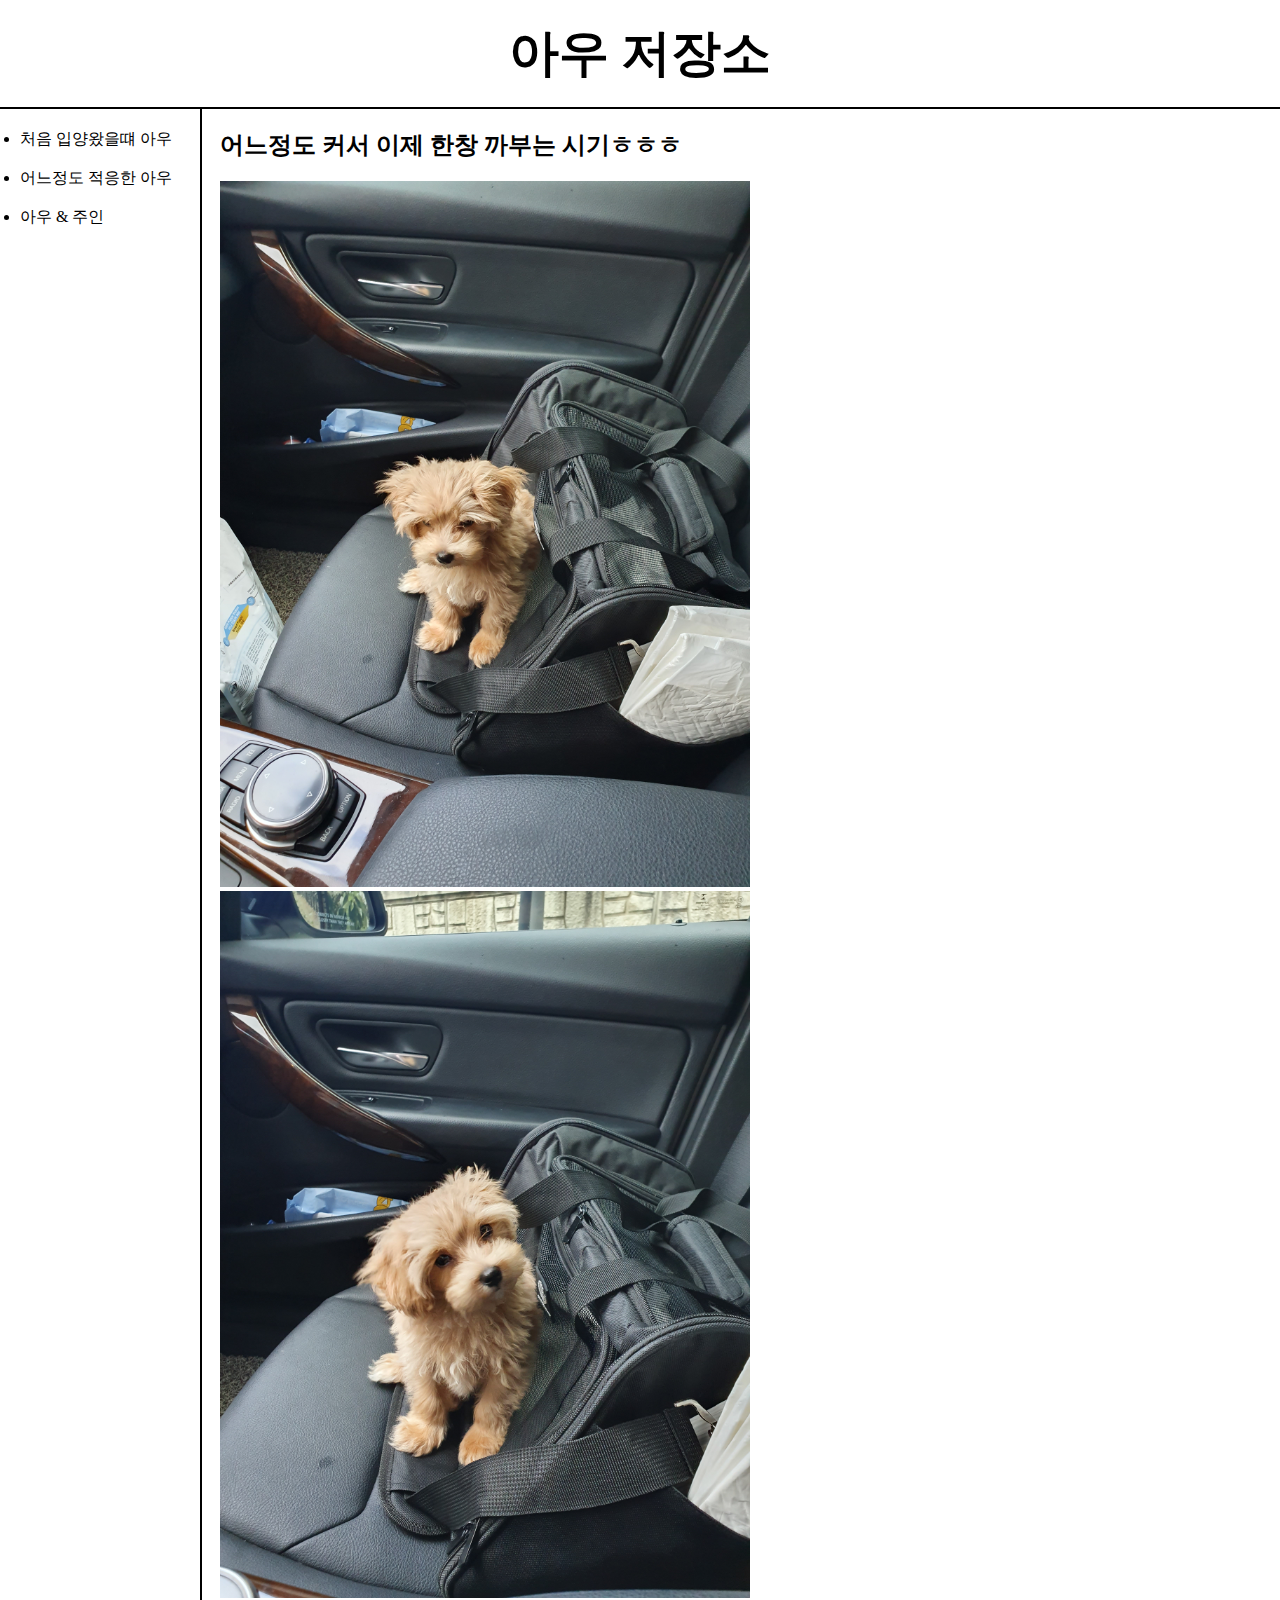
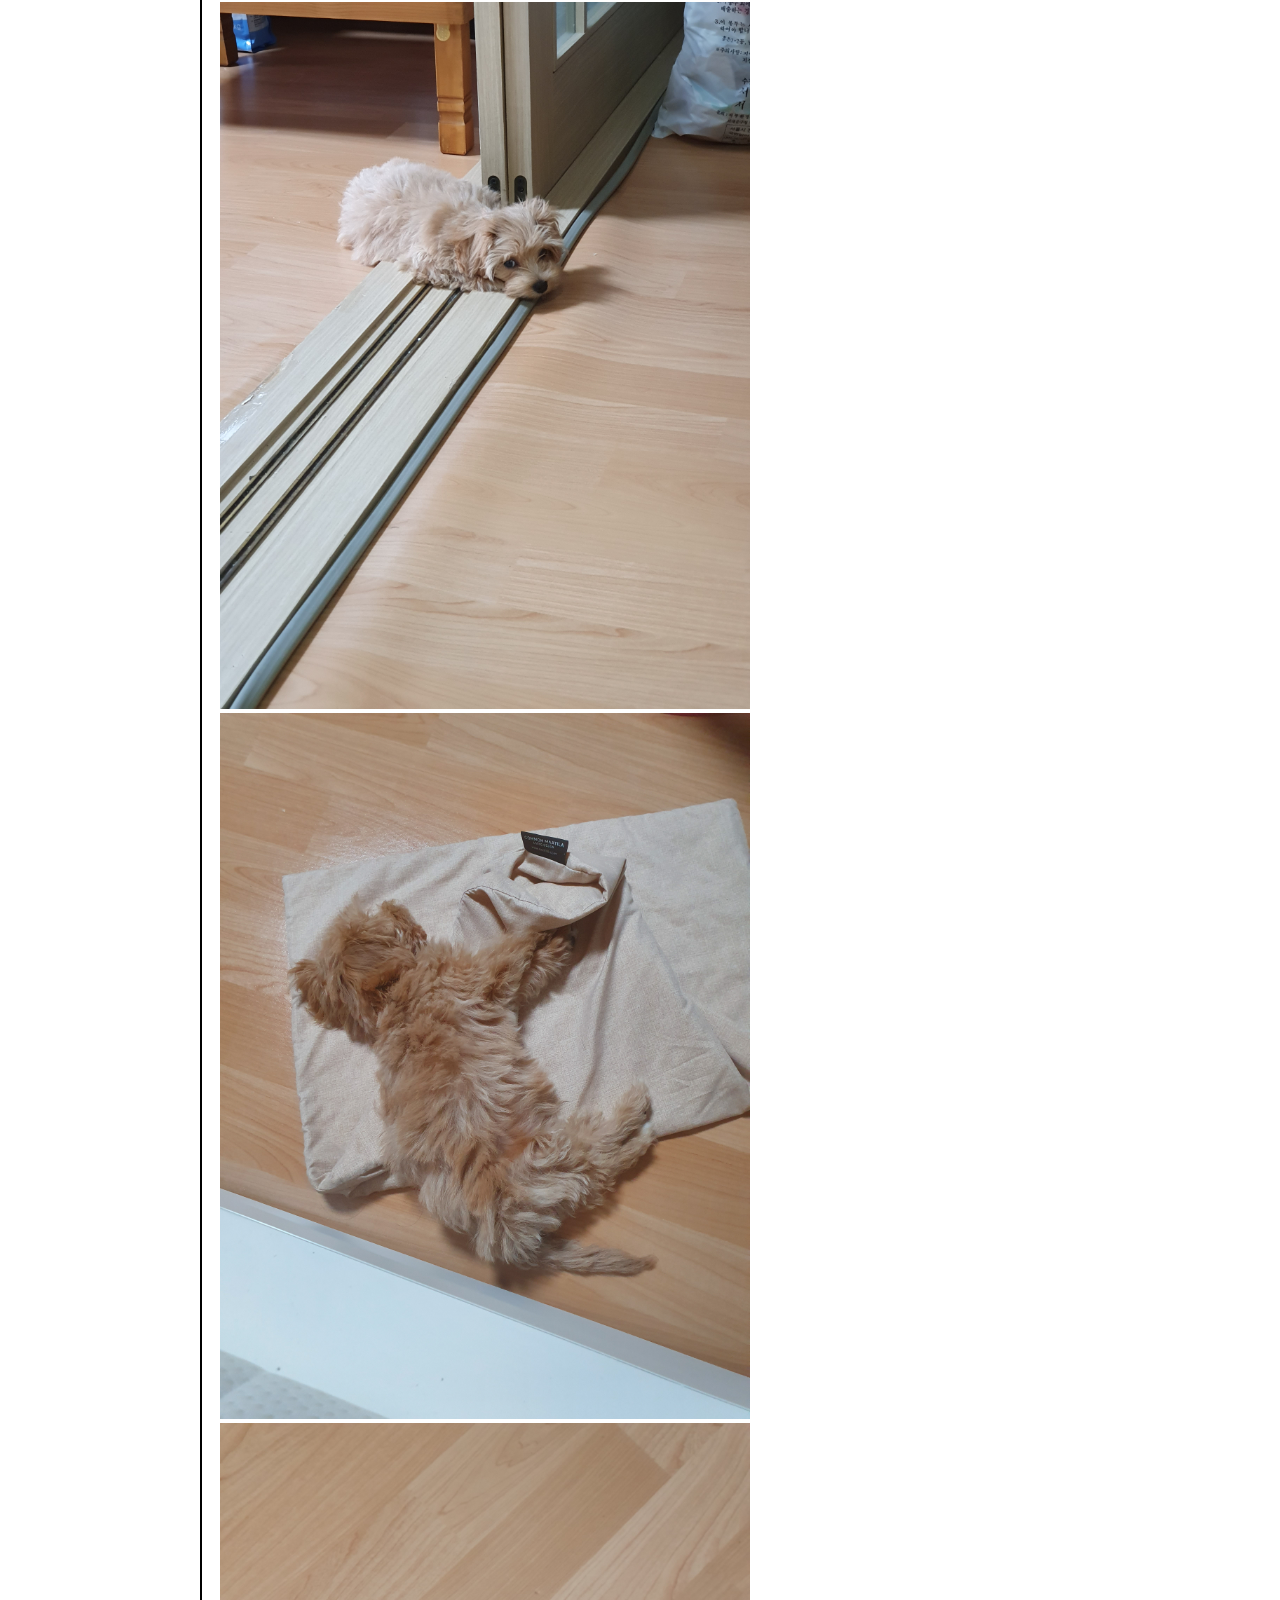
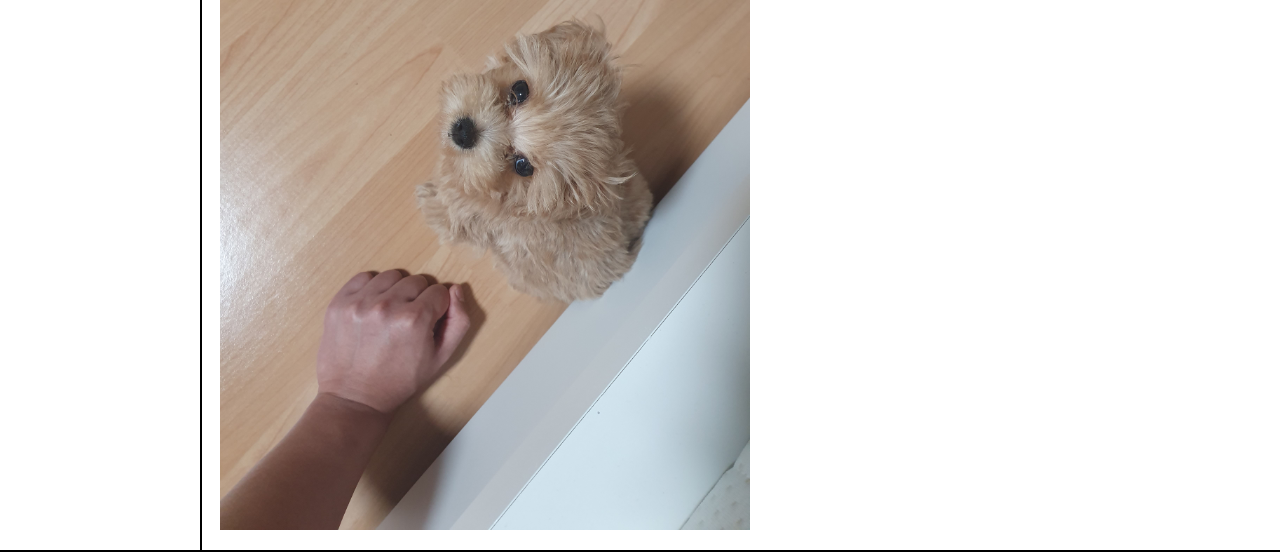
<file: 아우2.html>
<!DOCTYPE html>
<html lang="en" dir="ltr">
  <head>
    <meta charset="utf-8">
    <title>아우 저장소</title>
   <link rel="stylesheet" href="style.css">
  </head>

  <body>

    <h1><a href="index.html">아우 저장소</a></h1>

  <div id="아우메뉴">
     <ul>
       <li><a href="아우.html">처음 입양왔을떄 아우</a></li><br>
       <li><a href="아우2.html">어느정도 적응한 아우</a></li><br>
       <li><a href="아우3.html">아우 & 주인</a></li>
     </ul>

    <div id="아우사진">
     <h2>어느정도 커서 이제 한창 까부는 시기ㅎㅎㅎ</h2>

     <p>
       <img src="middle1.jpg" width="50%">
       <img src="middle2.jpg" width="50%">
       <img src="middle3.jpg" width="50%">
       <img src="middle4.jpg" width="50%">
       <img src="middle5.jpg" width="50%">
     </p>
    </div>
  </div>




  </body>
</html>
</file>
<file: style.css>
a {
        color: black;
        text-decoration: none;
      }

      body {
        margin: 0px;
      }

      h1 {
        border-bottom: 2px solid black;
        text-align: center;
        padding: 20px;
        margin: 0px;
        font-size: 50px;
      }

      ul {
        border-right: 2px solid black;
        width: 160px;
        margin: 0px;
        padding: 20px;
      }

      #아우메뉴 {
        display: grid;
        grid-template-columns: 220px 1fr;
        border-bottom: 2px solid black;
      }

      #곽철용 {
        font-size: 50px;
      }
</file>
